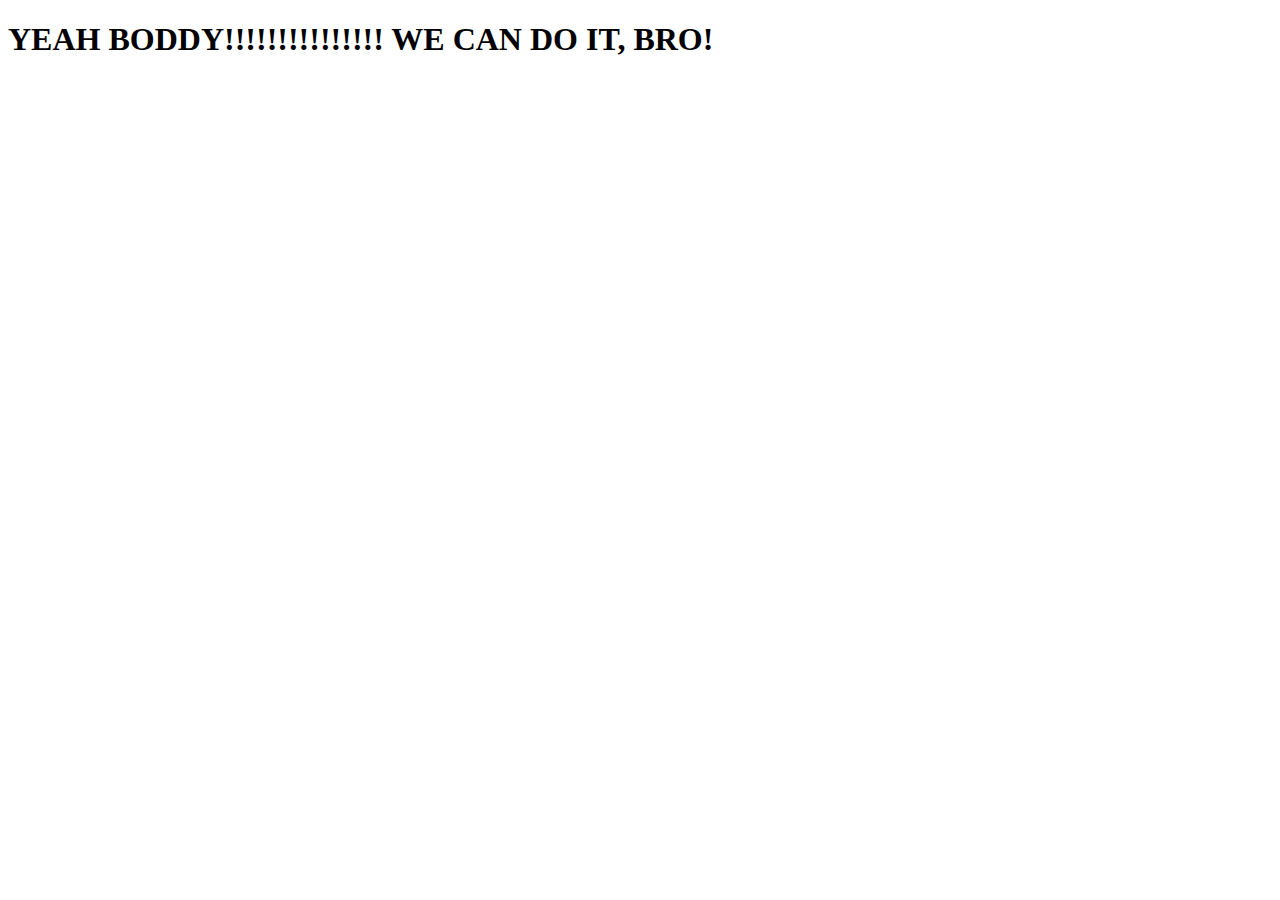
<file: home.html>
<!DOCTYPE html>
<html lang="en">
<head>
    <meta charset="UTF-8">
    <meta http-equiv="X-UA-Compatible" content="IE=edge">
    <meta name="viewport" content="width=device-width, initial-scale=1.0">
    <title>HOME</title>
</head>
<body>
    <h1>YEAH BODDY!!!!!!!!!!!!!!! WE CAN DO IT, BRO!</h1>
    
</body>
</html>
</file>
